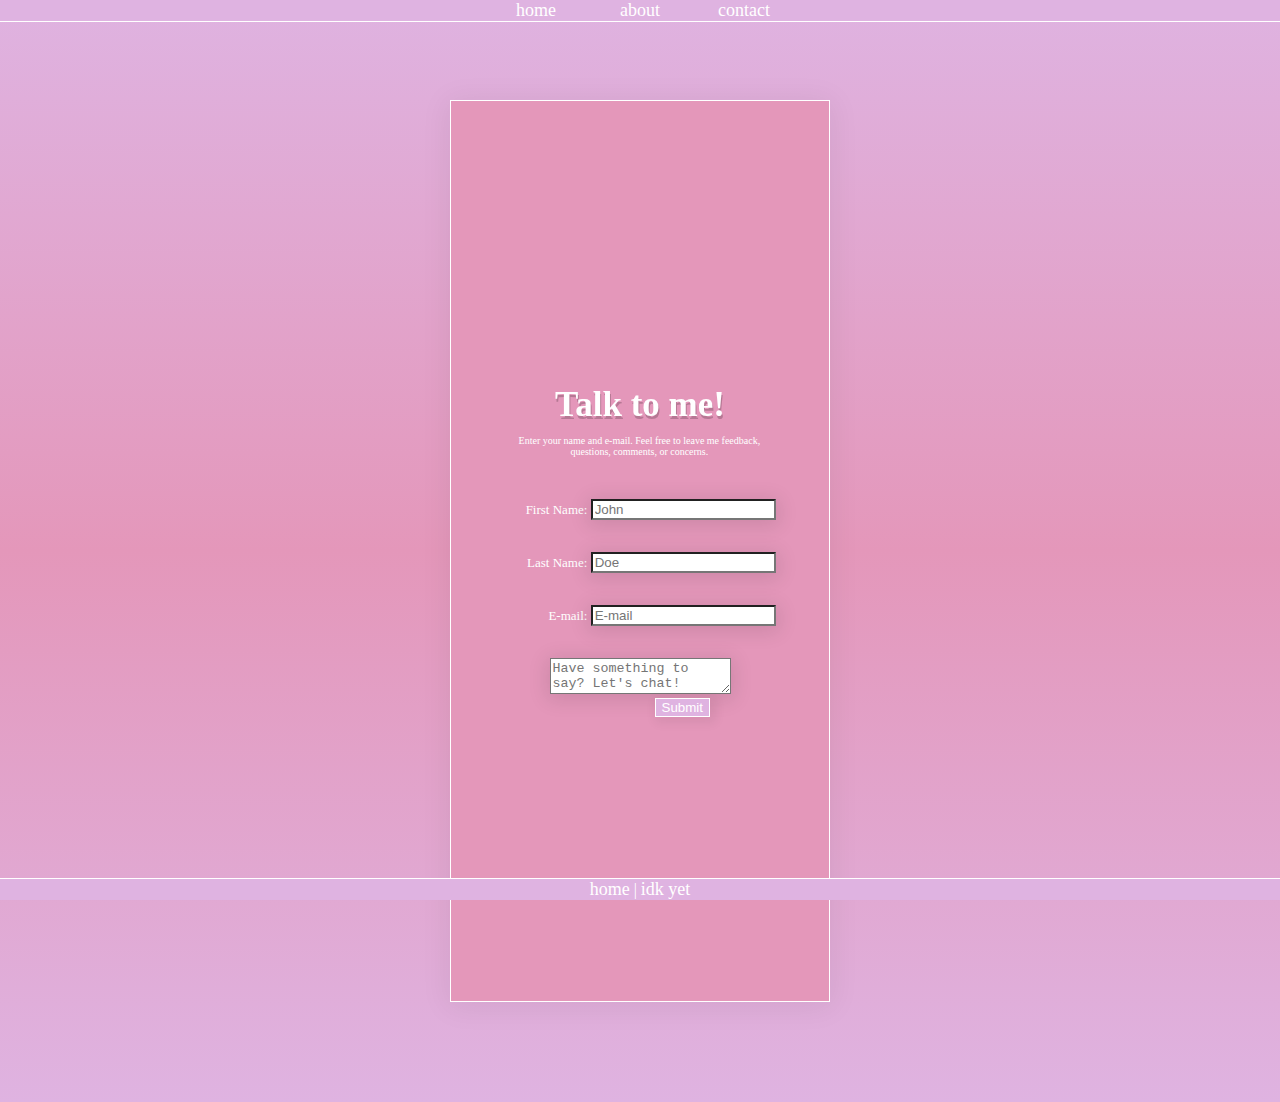
<file: projectone 3 2/contact.html>
<!doctype html>
<html>

<head>
    <title>🧚🏼‍✨</title>
    <link rel="stylesheet" href="assets/css/style.css">
</head>

<body>
    <header>
        <nav>
            <ul>
                <li><a href="index.html">home</a></li>
                <li><a href="about.html">about</a></li>
                <li><a href="contact.html">contact</a></li>
            </ul>
        </nav>
    </header>
    <div id="contactme">
        <form>
            <div>
                <h1 style="filter: drop-shadow(1px 3px .1px rgb(0,0,0,0.2));">Talk to me!</h1>
                <p style="width:270px; font-size: 10px;">Enter your name and e-mail. Feel free to leave me feedback, questions, comments, or concerns.</p>
                <br>
                <br>
                <label>
                    <span class="flabel">First Name:</span>
                    <input type="text" class="box-shadow" name="firstName" placeholder="John">
                </label>
            </div>
            <br>
            <br>
            <label>
                <span class="flabel">Last Name:</span>
                <input type="text" class="box-shadow" name="lastName" placeholder="Doe">
            </label>
            <br>
            <br>
            <br>
            <label>
                <span class="flabel">E-mail:</span>
                <input type="text" name="email" class="box-shadow" placeholder="E-mail">
            </label>
            <br>
            <br>
            <br>
            <div>
                <textarea name=”message” class="box-shadow" placeholder="Have something to say? Let's chat!"></textarea>
            </div>
            <span class="submitbuttonbox">
                <button class="submit">Submit</button>
            </span>
        </form>
    </div>
    <footer>
        <a href="index.html">home</a> | <a href="mailto:thisisforschoolandwork@gmail.com">idk yet</a>
    </footer>
</body>

</html>
</file>
<file: projectone 3 2/assets/css/style.css>
/* hi guys, Marco taught me how to do this and I thought it was cool so enjoy my okayish, kinda ugly-looking code! 😊 */

body {
	background-image: linear-gradient(#DFB3E1, #E497BA, #DFB3E1);
	position: fixed;
	text-align: center;
	position: relative;
	margin: 100px 450px;
	color: black;
}

header {
	background-color: #DFB3E1;
	border-bottom: 1px solid white;
	position: fixed;
	text-align-last: center;
	width: 100%;
	top: 0px;
	left: 0px;
	margin: 0px;
	z-index: 10;
}

nav {
	position: relative;
	top: 0px;
	right: 0px;
	margin: 0px;
	text-align: center;
}

nav ul {
	list-style: none;
	margin: 0px;
	padding-left: 0px;
}

nav li {
	display: inline-block;
	margin: 0px;
}


@keyframes ugly {
	0% {
		transform: scale(1, 1);
	}

	50% {
		transform: scale(.93, .93);
	}

	100% {
		transform: scale(1, 1);
	}


}

nav a {
	font-size: 18px;
	color: white;
	padding: 0px;
	text-decoration: none;
	font-family: arial black;
	width: 100px;
	height: auto;
	background-color: transparent;
	position: relative;
	display: block;
}



nav a:hover {
	color: white;
	animation: ugly .8s linear 100;
	transform: scale(1, 1);
	filter: drop-shadow(1px 3px .1px #E497BA);
}

#greeting {
	background-color: #E497BA;
	border: 1px solid white;
	color: white;
	font-family: arial black;
	font-size: 13px;
	text-align: center;
	height: 100vh;
	display: flex;
	justify-content: center;
	align-items: center;
}

#portfolio {
	background-color: #E497BA;
	color: white;
	font-family: arial black;
	font-size: 13px;
	text-align: center;
	height: 100vh;
	display: flex;
	justify-content: center;
	align-items: center;
	border: 1px solid white;
}

#contactme {
	background-color: #E497BA;
	color: white;
	font-family: arial black;
	font-size: 13px;
	text-align: center;
	height: 100vh;
	display: flex;
	justify-content: center;
	align-items: center;
	border: 1px solid white;
}

#contactme div {
	text-align: center;
}

.box-shadow {
	box-shadow: 0px 3px 20px 3px rgb(0, 0, 0, .1);

}

footer {
	background-color: #DFB3E1;
	border-top: 1px solid white;
	margin: 0px;
	position: fixed;
	font-family: arial black;
	color: white;
	text-align: center;
	bottom: 0px;
	left: 0px;
	width: 100%;
}

footer a {
	font-size: 18px;
	color: white;
	padding: 0px;
	text-decoration: none;
}

footer a:hover {
	color: white;
	filter: drop-shadow(0px 3px .1px #E497BA);
}

img:hover {
	filter: blur(2px);
}

.flabel {
	display: inline-block;
	width: 83px;
	text-align: right;
	box-shadow: ;

}

h1 {
	font-family: arial black;
	font-size: 35px;
	color: white;
	margin: 0 auto;
}

#contactme {
	box-shadow: 0px 3px 28px 3px rgb(0, 0, 0, .059);
}

.welcome {
	background-color: transparent;
}

.hello {
	font-size: 70px;
	text-align-last: left;

}

.sabrina {
	text-align: right;
	margin-top: 3px;
}

.submitbuttonbox {
	display: inline-block;
	width: 140px;
	text-align: right;
}

.email {
	box-shadow: 30px 30px 0px 30px red;
}

.submit {
	background-color: #DFB3E1;
	border: white solid 1px;
	color: white;
	box-shadow: 3px 3px 11px 3px rgb(0, 0, 0, .06);
}

.scroll-box {
	background: transparent;
	height: 50px;
	width: 200px;
	text-align: center;
	overflow-y: scroll;
	margin: 0 auto;
}

::-webkit-scrollbar {
	height: 6px;
	width: 6px;
	background: linear-gradient(#DFB3E1, #E497BA, #DFB3E1);
}

::-webkit-scrollbar-thumb {
	background-color: linear-gradient(#E497BA, #DFB3E1, #E497BA);
	border: 1px solid white;
	-webkit-border-radius: 1ex;
	-webkit-box-shadow: 0px 0px 0px rgba(0, 0, 0, 0.75);
}
</file>
